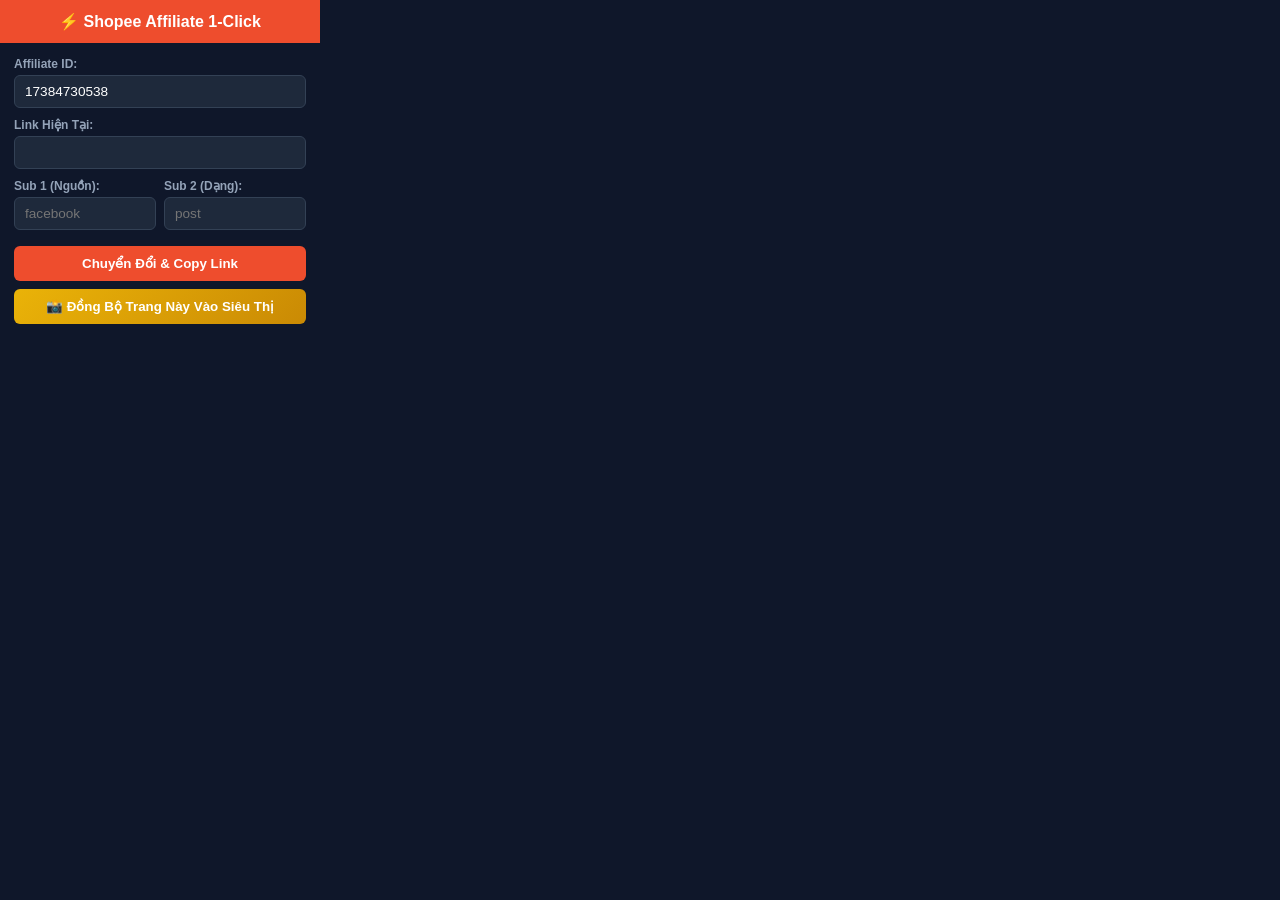
<file: chrome-extension/popup.html>
<!DOCTYPE html>
<html lang="vi">
<head>
  <meta charset="UTF-8">
  <title>Shopee Affiliate 1-Click</title>
  <link rel="stylesheet" href="popup.css">
</head>
<body>
  <div class="header">
    <div class="title">⚡ Shopee Affiliate 1-Click</div>
  </div>

  <div class="content">
    <div class="form-group">
      <label for="aff-id">Affiliate ID:</label>
      <input type="text" id="aff-id" value="17384730538" placeholder="Mã ID Affiliate">
    </div>

    <div class="form-group">
      <label for="current-url">Link Hiện Tại:</label>
      <input type="text" id="current-url" readonly>
    </div>

    <div class="form-row">
      <div class="form-group">
        <label for="sub1">Sub 1 (Nguồn):</label>
        <input type="text" id="sub1" placeholder="facebook">
      </div>
      <div class="form-group">
        <label for="sub2">Sub 2 (Dạng):</label>
        <input type="text" id="sub2" placeholder="post">
      </div>
    </div>

    <button id="btn-convert" class="btn-primary">Chuyển Đổi & Copy Link</button>
    <button id="btn-sync-page" class="btn-primary" style="background: linear-gradient(135deg, #eab308, #ca8a04); margin-top: 8px;">📸 Đồng Bộ Trang Này Vào Siêu Thị</button>

    <div id="result-box" class="result-box hidden">
      <label>Link Affiliate Rút Gọn:</label>
      <input type="text" id="res-short-link" readonly>
      <div class="status-msg">✅ Đã copy vào bộ nhớ tạm!</div>
    </div>
  </div>

  <script src="popup.js"></script>
</body>
</html>
</file>
<file: chrome-extension/popup.css>
body {
  width: 320px;
  font-family: -apple-system, BlinkMacSystemFont, 'Segoe UI', Roboto, sans-serif;
  margin: 0;
  padding: 0;
  background-color: #0f172a;
  color: #f8fafc;
}

.header {
  background: #ee4d2d;
  padding: 12px 16px;
  text-align: center;
}

.title {
  font-weight: 700;
  font-size: 1rem;
  color: #fff;
}

.content {
  padding: 14px;
}

.form-group {
  margin-bottom: 10px;
}

.form-row {
  display: flex;
  gap: 8px;
}

.form-row .form-group {
  flex: 1;
}

label {
  display: block;
  font-size: 0.75rem;
  color: #94a3b8;
  margin-bottom: 4px;
  font-weight: 600;
}

input {
  width: 100%;
  padding: 8px 10px;
  background: #1e293b;
  border: 1px solid #334155;
  border-radius: 6px;
  color: #fff;
  font-size: 0.85rem;
  box-sizing: border-box;
}

input[readonly] {
  color: #ee4d2d;
  font-weight: 600;
}

.btn-primary {
  width: 100%;
  background: #ee4d2d;
  color: #fff;
  border: none;
  padding: 10px;
  border-radius: 6px;
  font-weight: 700;
  cursor: pointer;
  margin-top: 6px;
}

.btn-primary:hover {
  background: #ff5722;
}

.result-box {
  margin-top: 12px;
  padding-top: 10px;
  border-top: 1px solid #334155;
}

.hidden { display: none; }

.status-msg {
  color: #10b981;
  font-size: 0.78rem;
  font-weight: 700;
  margin-top: 6px;
  text-align: center;
}
</file>
